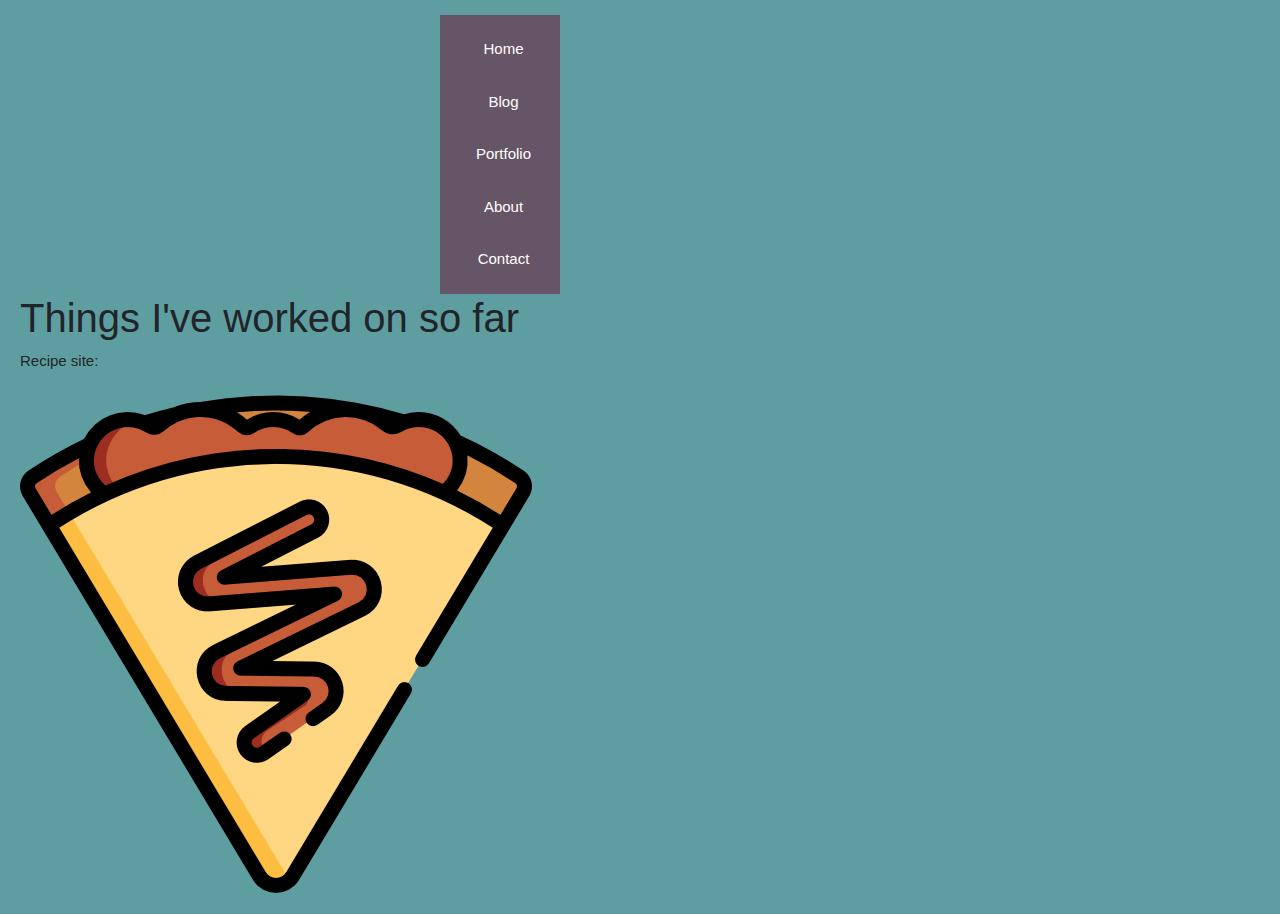
<file: creativeportfolio.html>
<!DOCTYPE html>
<html>
<head>
<title>CreativePortfolio</title>
<link rel="stylesheet" href="https://maxcdn.bootstrapcdn.com/bootstrap/4.0.0/css/bootstrap.min.css" 
integrity="sha384-Gn5384xqQ1aoWXA+058RXPxPg6fy4IWvTNh0E263XmFcJlSAwiGgFAW/dAiS6JXm" crossorigin="anonymous">
<link rel="stylesheet" href="./portfolio.css">
</head>
<body>
    <div class="row">
            <div class="navbar">
                <a href="index.html">Home</a>
                <a href="portfolioblog.html">Blog</a>
                <a href="creativeportfolio.html">Portfolio</a>
                <a href="portfolioabout.html">About</a>
                <a href="portfoliocontact.html">Contact</a>
            </div>
    </div>
<h1>Things I've worked on so far</h1>
<p>Recipe site:</p>
<a href="./recipe site/"><img src="./crepe.png" alt="crepe on a plate"></a>

</body>
</html>
</file>
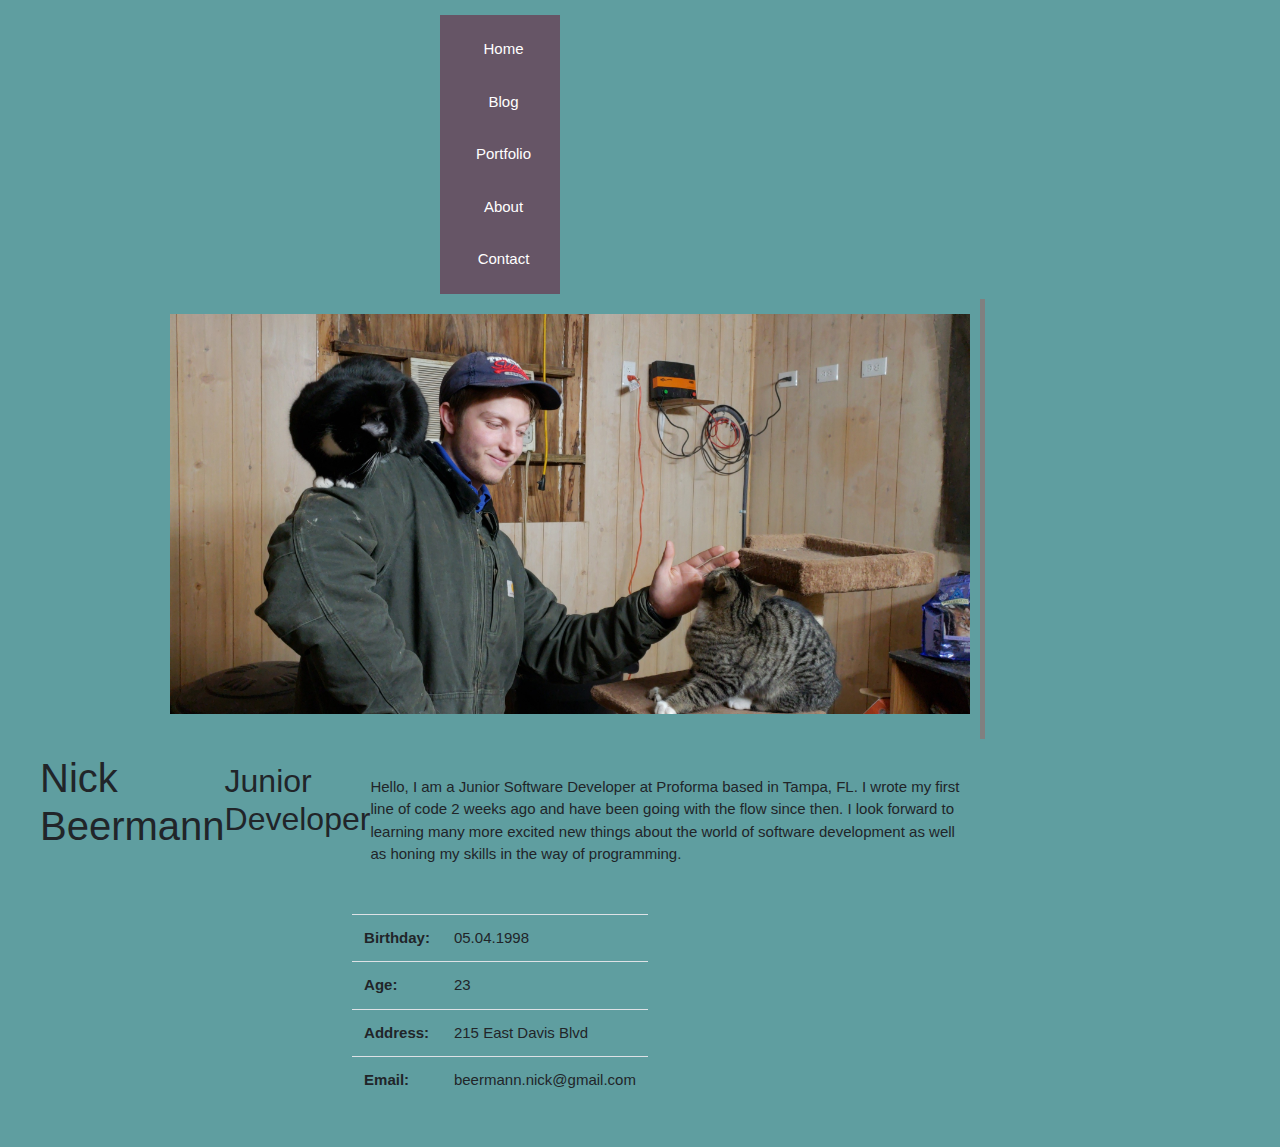
<file: portfolioabout.html>
<!DOCTYPE html>
<html>
<head>
<title>AboutPage</title>
<link rel="stylesheet" href="https://maxcdn.bootstrapcdn.com/bootstrap/4.0.0/css/bootstrap.min.css" 
integrity="sha384-Gn5384xqQ1aoWXA+058RXPxPg6fy4IWvTNh0E263XmFcJlSAwiGgFAW/dAiS6JXm" crossorigin="anonymous">
<link rel="stylesheet" href="./portfolio.css">
<body>
    <div class="row">
            <div class="navbar">
                <a href="index.html">Home</a>
                <a href="portfolioblog.html">Blog</a>
                <a href="creativeportfolio.html">Portfolio</a>
                <a href="portfolioabout.html">About</a>
                <a href="portfoliocontact.html">Contact</a>
            </div>
    </div>
    <div class="imageA">
            <img src="./portfolioaboutpic.jpg" width="800px" height="400px">
    </div>
    <div class="main">
        <h1>Nick Beermann<h1>
        <h2>Junior Developer</h2>
        <p>
            Hello, I am a Junior Software Developer 
            at Proforma based in Tampa, FL. I wrote
            my first line of code 2 weeks ago and have
            been going with the flow since then. I look
            forward to learning many more excited new
            things about the world of software development
            as well as honing my skills in the way of 
            programming.
        </p>
    </div> 
    <div class="table">
        <table>
        <tr>
            <td><b>Birthday: </b></td>
            <td>05.04.1998</td>
        </tr>
        <tr>
            <td><b>Age: </b></td>
            <td>23</td>
        </tr>
        <tr>
            <td><b>Address: </b></td>
            <td>215 East Davis Blvd</td>
        </tr>
        <tr>
            <td><b>Email: </b></td>
            <td>beermann.nick@gmail.com</td>
        </tr>
        </table>
    </div>
    
</body>
</head>
</html>
</file>
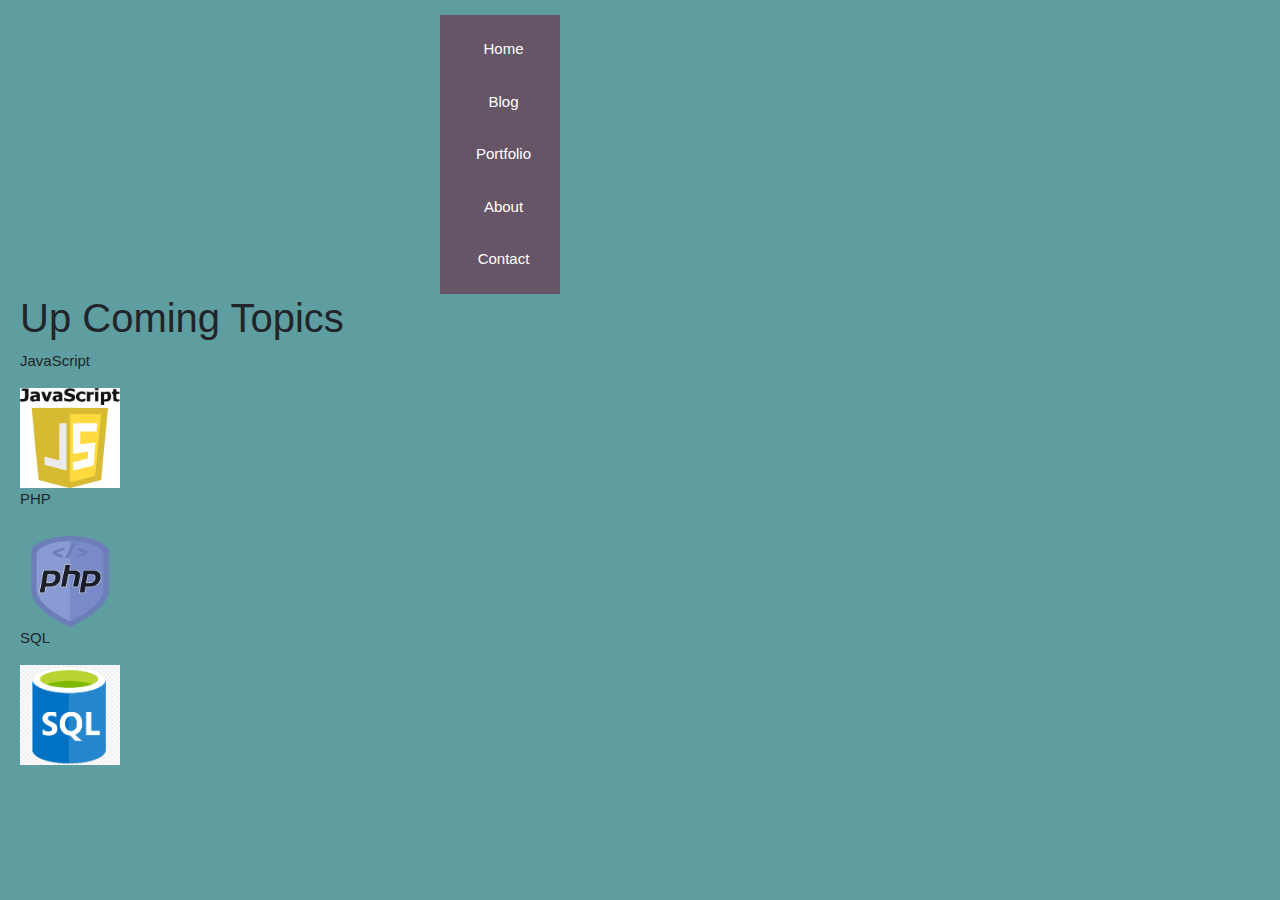
<file: portfolioblog.html>
<!DOCTYPE html>
<html>
<head>
<title>Blog</title>
<link rel="stylesheet" href="https://maxcdn.bootstrapcdn.com/bootstrap/4.0.0/css/bootstrap.min.css" 
integrity="sha384-Gn5384xqQ1aoWXA+058RXPxPg6fy4IWvTNh0E263XmFcJlSAwiGgFAW/dAiS6JXm" crossorigin="anonymous">
<link rel="stylesheet" href="./portfolio.css">
</head>
<body>
    <div class="row">
            <div class="navbar">
                <a href="index.html">Home</a>
                <a href="portfolioblog.html">Blog</a>
                <a href="creativeportfolio.html">Portfolio</a>
                <a href="portfolioabout.html">About</a>
                <a href="portfoliocontact.html">Contact</a>
            </div>
    </div>
    <h1>Up Coming Topics</h1>
    <p>JavaScript</p>
    <a href="https://www.w3schools.com/js/default.asp"><img src="./Javascript.png" alt="java script logo" style="width: 100px; height: 100px;"></a>
    <p>PHP</p>
    <a href="https://www.w3schools.com/php/default.asp"><img src="./PHP-logo.png" alt="php logo" style="width: 100px; height: 100px;"></a>
    <p>SQL</p>
    <a href="https://www.w3schools.com/sql/default.asp"><img src="./SQL.jpg" alt="sql logo" style="width: 100px; height: 100px;"></a>
</body>
</html>
</file>
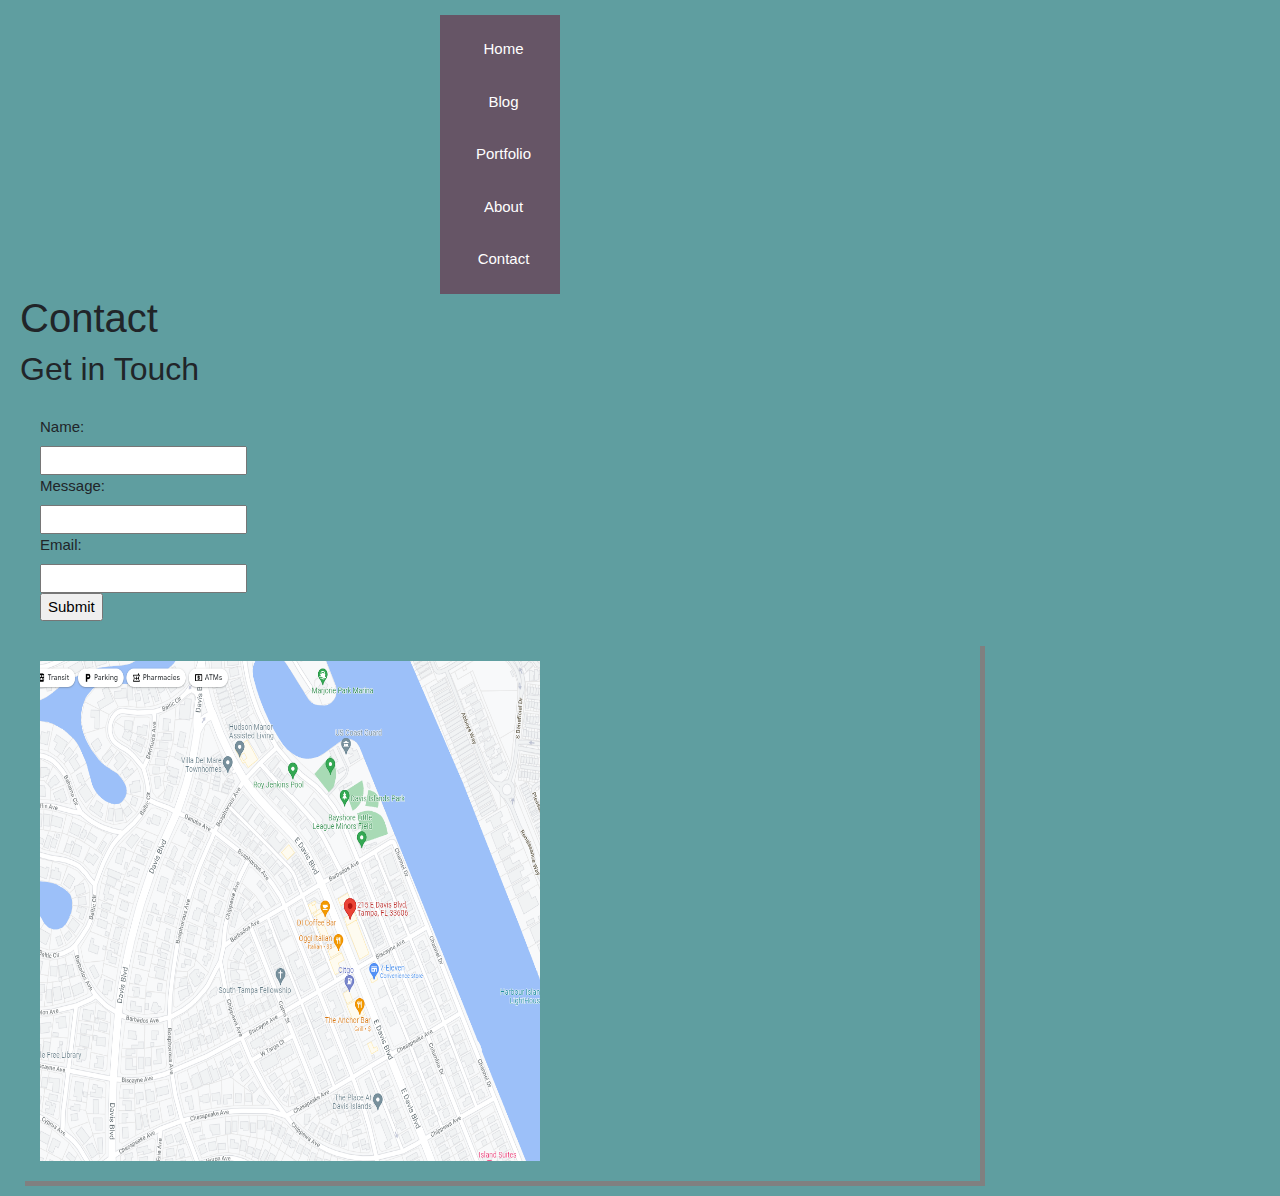
<file: portfoliocontact.html>
<!DOCTYPE html>
<html>
<head>
<link rel="stylesheet" href="https://maxcdn.bootstrapcdn.com/bootstrap/4.0.0/css/bootstrap.min.css" 
integrity="sha384-Gn5384xqQ1aoWXA+058RXPxPg6fy4IWvTNh0E263XmFcJlSAwiGgFAW/dAiS6JXm" crossorigin="anonymous">
<link rel="stylesheet" href="./portfolio.css">
<title>ContactPage</title>
</head>
<body>
<div class="row">
        <div class="navbar">
            <a href="index.html">Home</a>
            <a href="portfolioblog.html">Blog</a>
                <a href="creativeportfolio.html">Portfolio</a>
            <a href="portfolioabout.html">About</a>
            <a href="portfoliocontact.html">Contact</a>
        </div>
</div>

<div class="grid-container" >
<div class="item1"><h1>Contact</h1>
<h2>Get in Touch</h2>
</div>
<div class="mainC">
    <form name="contact" netlify>
    <form action="action_page.php">
        <Label for="name">Name:</Label><br>
        <input type="text" id="name" name="name"><br>
        <label for="Message">Message:</label><br>
        <input type="text" id="Message" name="Message"><br>
        <label for="email">Email:</label><br>
        <input type="text" id="email" name="email"><br>
        <input type="submit" name="Send Message" required>
    </form>
    </form>
</div>
<div class="image">
    <img src="./Location.png" alt="Location" width="500px" height="500px">
</div>
</body>
</html>
</file>
<file: portfolio.css>
*{
    box-sizing: border-box;
}
body{
    font-family: Arial, Helvetica, sans-serif;
    font-size: 15px;
    margin: 0;
    background-color: cadetblue;
    padding: 15px 20px;
    max-width: 1000px;
}
.navbar{
    display:flex ;
    align-content: space-between;
    flex-direction: column;
    background-color: #656;
    max-width: 120px;
    overflow-x: hidden;
    z-index: 1;
}
.navbar a{
    display:flex;
    color: white;
    padding: 15px 20px;
    text-align: center;
}
.navbar a:hover{
    background-color: #f2f2f7;
    color: black;
}
.row{
    display: flex;
    flex-wrap: wrap;
    display:flex ;
    justify-content: center ;
    align-items: baseline;
}
    
.main{
    flex: 80%;
    background-color: cadetblue;
    padding: 20px;
    display: flex;
    justify-content: center;
    align-items: baseline;
}
.mainC{
    flex: 80%;
    background-color: cadetblue;
    padding: 20px;
    display: flex;
}
.image{
    justify-content:flex-end ;
    padding: 20px;
    box-shadow: 5px 5px grey
}
.imageA{
    margin-left: 140px;
    display:flex ;
    justify-content: center ;
    align-items: baseline;
    padding: 20px;
    box-shadow: 5px 5px grey
}
table{
    padding-top: 12px;
    padding-bottom: 12px;
    text-align: left;
    display: flex;
    justify-content: center;
}
</file>
